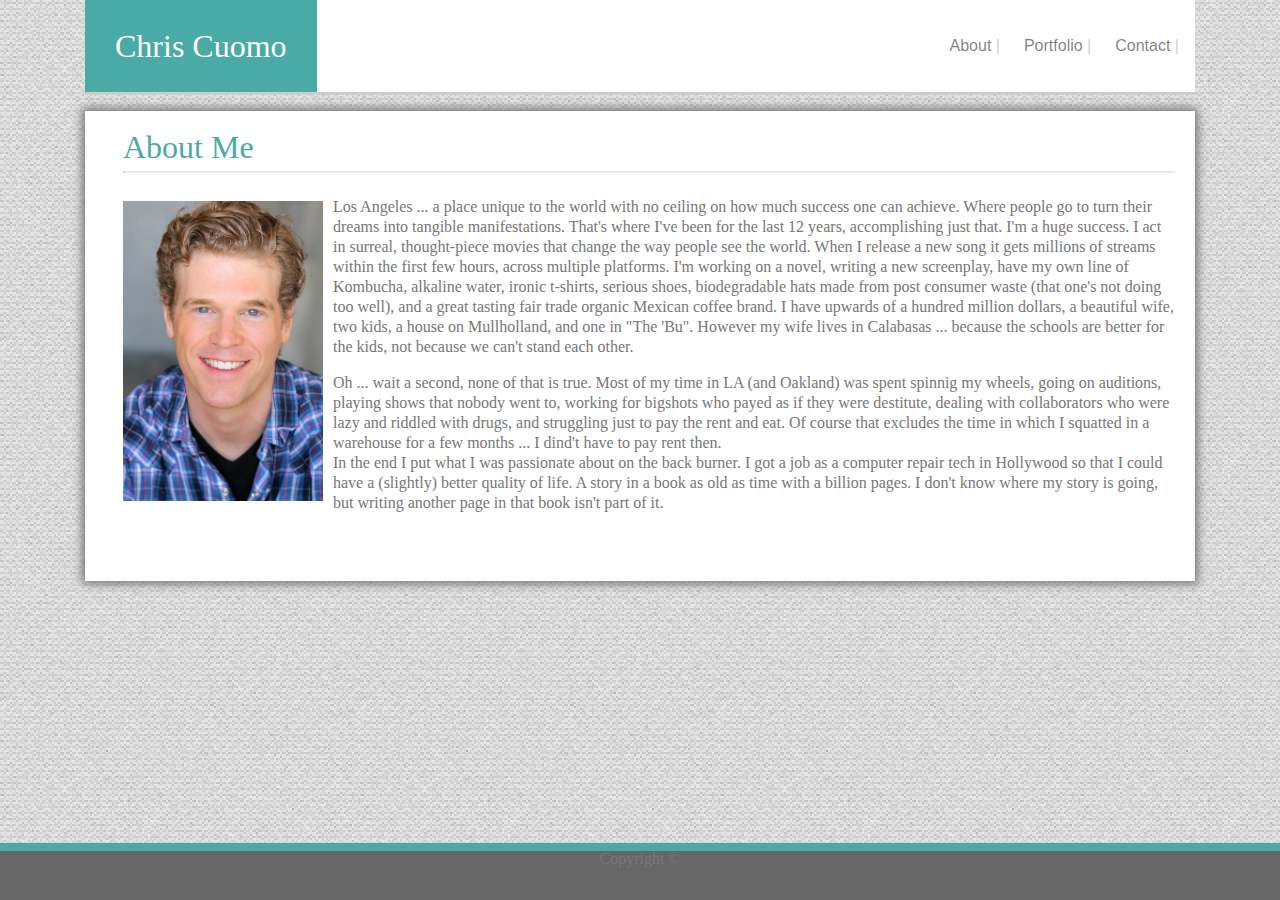
<file: index.html>
<!DOCTYPE html>
<html lang="en">
<head>
    <meta charset="UTF-8">
    <meta name="viewport" content="width=device-width, initial-scale=1, shrink-to-fit=no">
    <meta http-equiv="X-UA-Compatible" content="ie=edge">
    <title>Chris Cuomo Portfolio Bootstrap</title>
    <link rel="stylesheet" href="https://stackpath.bootstrapcdn.com/bootstrap/4.3.1/css/bootstrap.min.css" integrity="sha384-ggOyR0iXCbMQv3Xipma34MD+dH/1fQ784/j6cY/iJTQUOhcWr7x9JvoRxT2MZw1T" crossorigin="anonymous">
    <link rel="stylesheet" type="text/css" href="assets/css/basicreset.css">
    <link rel="stylesheet" type="text/css" href="assets/css/style1.css">
    <script src="https://code.jquery.com/jquery-3.3.1.slim.min.js" integrity="sha384-q8i/X+965DzO0rT7abK41JStQIAqVgRVzpbzo5smXKp4YfRvH+8abtTE1Pi6jizo" crossorigin="anonymous"></script>
    <script src="https://cdnjs.cloudflare.com/ajax/libs/popper.js/1.14.7/umd/popper.min.js" integrity="sha384-UO2eT0CpHqdSJQ6hJty5KVphtPhzWj9WO1clHTMGa3JDZwrnQq4sF86dIHNDz0W1" crossorigin="anonymous"></script>
    <script src="https://stackpath.bootstrapcdn.com/bootstrap/4.3.1/js/bootstrap.min.js" integrity="sha384-JjSmVgyd0p3pXB1rRibZUAYoIIy6OrQ6VrjIEaFf/nJGzIxFDsf4x0xIM+B07jRM" crossorigin="anonymous"></script>
</head>
<body>
<div class="container">
    <div class="nav-wrapper">
      <!-- Navbar adapted from the following link ...
      https://getbootstrap.com/docs/4.3/components/navbar/
      I removed some of the unnecessary code, such as "nav-item active", the form, the dropdown toggle, etc.
      -->
        <nav class="navbar navbar-expand-lg navbar-light">
                <a class="navbar-brand text-white">Chris Cuomo</a>
                <button class="navbar-toggler" type="button ml-auto" data-toggle="collapse" data-target="#collapsibleNavbar">
                  <span class="navbar-toggler-icon"></span>
                </button>
              
                <div class="collapse navbar-collapse text-right" id="collapsibleNavbar">
                  <ul class="navbar-nav ml-auto">
                    <li class="nav-item">
                      <a class="nav-link color-link" href="index.html">About<span class="opaq"> | </span></a><span class="sr-only">(current)</span>
                    </li>
                    <li class="nav-item">
                      <a class="nav-link color-link" href="portfolio.html">Portfolio<span class="opaq"> | </span></a>
                    </li>
                    <li class="nav-item">
                        <a class="nav-link color-link" href="contact.html">Contact<span class="opaq"> | </span></a>

                      <div class="dropdown-menu" aria-labelledby="navbarDropdown">
                        <a class="dropdown-item" href="#">Action</a>
                        <a class="dropdown-item" href="#">Another action</a>
                        <div class="dropdown-divider"></div>
                        <a class="dropdown-item" href="#">Something else here</a>
                      </div>
                    </li>
                  </ul>
  
              </div>
        </nav> 
    
            <br>
          <div id="aboutme">
            <div class="row">
                <div class="col-12">
                  <h2>About Me</h2>
                  <hr> 
                  <img class="ChrisCuomo" src="assets/images/ChrisCuomo071webcopy.jpg" height="300" alt="chriscuomo">
                <br>
                  <p>
                      Los Angeles ... a place unique to the world with no ceiling on how much success one can achieve. Where people go to turn their dreams into tangible manifestations. That's where I've been for the last 12 years, accomplishing just that. I'm a huge success. I act in surreal, thought-piece movies that change the way people see the world. When I release a new song it gets millions of streams within the first few hours, across multiple platforms. I'm working on a novel, writing a new screenplay, have my own line of Kombucha, alkaline water, ironic t-shirts, serious shoes, biodegradable hats made from post consumer waste (that one's not doing too well), and a great tasting fair trade organic Mexican coffee brand. I have upwards of a hundred million dollars, a beautiful wife, two kids, a house on Mullholland, and one in "The 'Bu". However my wife lives in Calabasas ... because the schools are better for the kids, not because we can't stand each other.
                    </p>
                    <br>
                  <p>
                      Oh ... wait a second, none of that is true. Most of my time in LA (and Oakland) was spent spinnig my wheels, going on auditions, playing shows that nobody went to, working for bigshots who payed as if they were destitute, dealing with collaborators who were lazy and riddled with drugs, and struggling just to pay the rent and eat. Of course that excludes the time in which I squatted in a warehouse for a few months ... I dind't have to pay rent then. 
                  </p>
                  <p>
                    In the end I put what I was passionate about on the back burner. I got a job as a computer repair tech in Hollywood so that I could have a (slightly) better quality of life. A story in a book as old as time with a billion pages. I don't know where my story is going, but writing another page in that book isn't part of it.
                  </p>
                  <br>
                  <br>
                  <br>
                </div>
            </div>
          </div> <!-- closed #aboutme -->
              <!-- changed to row from footer --> 
              <div class="row">
                    <div class="col-md-12" id="footer">Copyright ©</div>
              </div> 
      </div>
</div>
</body>
</html>
</file>
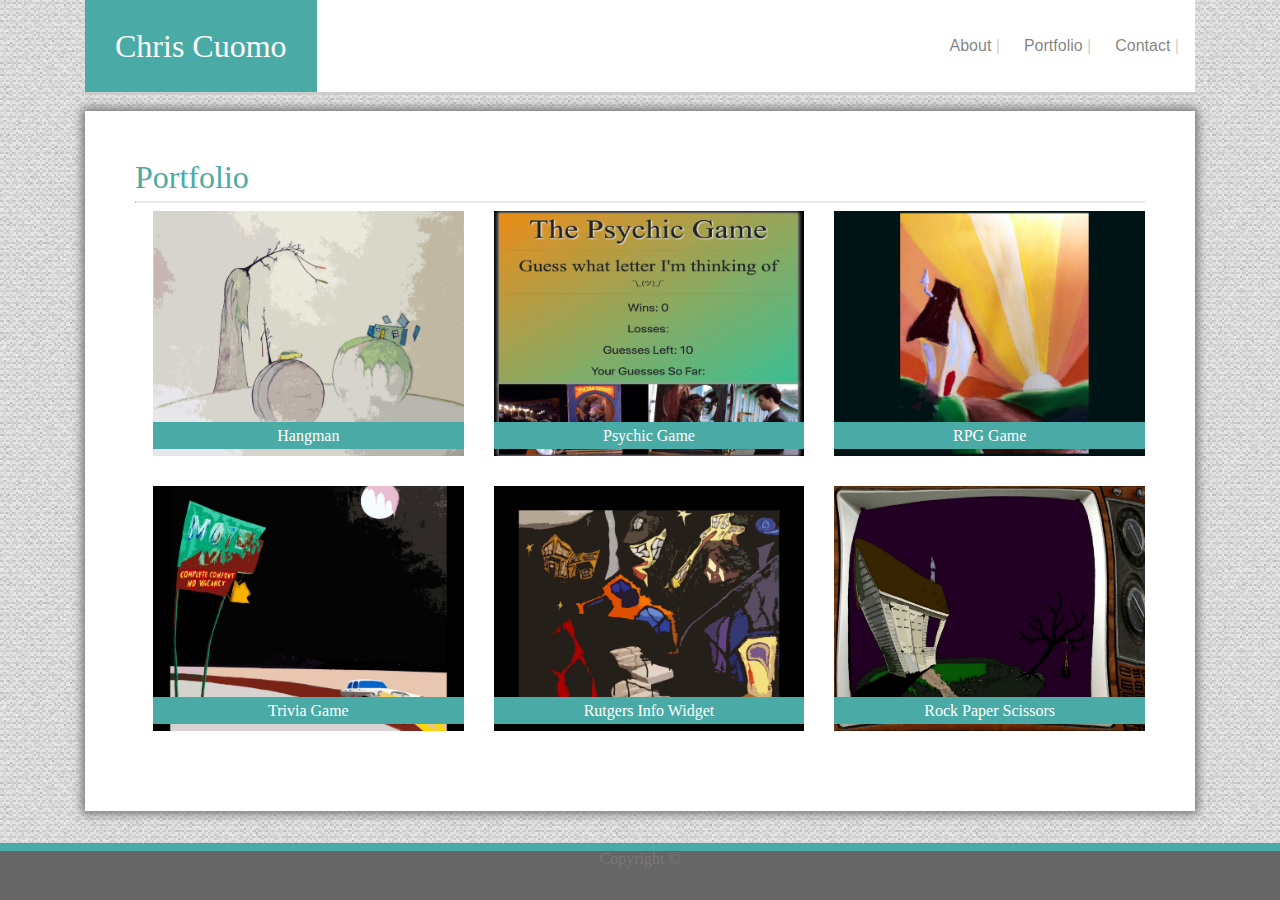
<file: portfolio.html>
<!DOCTYPE html>
<html lang="en">
<head>
    <meta charset="UTF-8">
    <meta name="viewport" content="width=device-width, initial-scale=1.0">
    <meta http-equiv="X-UA-Compatible" content="ie=edge">
    <title>Chris Cuomo Portfolio Bootstrap</title>
    <link rel="stylesheet" href="https://stackpath.bootstrapcdn.com/bootstrap/4.3.1/css/bootstrap.min.css" integrity="sha384-ggOyR0iXCbMQv3Xipma34MD+dH/1fQ784/j6cY/iJTQUOhcWr7x9JvoRxT2MZw1T" crossorigin="anonymous">
    <link rel="stylesheet" type="text/css" href="assets/css/basicreset.css">
    <link rel="stylesheet" type="text/css" href="assets/css/style1.css">
    <script src="https://code.jquery.com/jquery-3.3.1.slim.min.js" integrity="sha384-q8i/X+965DzO0rT7abK41JStQIAqVgRVzpbzo5smXKp4YfRvH+8abtTE1Pi6jizo" crossorigin="anonymous"></script>
    <script src="https://cdnjs.cloudflare.com/ajax/libs/popper.js/1.14.7/umd/popper.min.js" integrity="sha384-UO2eT0CpHqdSJQ6hJty5KVphtPhzWj9WO1clHTMGa3JDZwrnQq4sF86dIHNDz0W1" crossorigin="anonymous"></script>
    <script src="https://stackpath.bootstrapcdn.com/bootstrap/4.3.1/js/bootstrap.min.js" integrity="sha384-JjSmVgyd0p3pXB1rRibZUAYoIIy6OrQ6VrjIEaFf/nJGzIxFDsf4x0xIM+B07jRM" crossorigin="anonymous"></script>
</head>
<body>
    <div class="container">
            <nav class="navbar navbar-expand-lg navbar-light">
                    <a class="navbar-brand text-white">Chris Cuomo</a>
                    <button class="navbar-toggler" type="button ml-auto" data-toggle="collapse" data-target="#collapsibleNavbar">
                      <span class="navbar-toggler-icon"></span>
                    </button>
                  
                    <div class="collapse navbar-collapse text-right" id="collapsibleNavbar">
                      <ul class="navbar-nav ml-auto">
                        <li class="nav-item">
                          <a class="nav-link" href="index.html">About<span class="opaq"> | </span></a><span class="sr-only">(current)</span></a>
                        </li>
                        <li class="nav-item">
                          <a class="nav-link" href="portfolio.html">Portfolio<span class="opaq"> | </span></a>
                        </li>
                        <li class="nav-item">
                            <a class="nav-link" href="contact.html">Contact<span class="opaq"> | </span></a>
    
                          <div class="dropdown-menu" aria-labelledby="navbarDropdown">
                            <a class="dropdown-item" href="#">Action</a>
                            <a class="dropdown-item" href="#">Another action</a>
                            <div class="dropdown-divider"></div>
                            <a class="dropdown-item" href="#">Something else here</a>
                          </div>
                        </li>
                      </ul>
                    
                    </div>
            </nav>
        
    <br class="portbreak">
    <div id="portfolio">
    <div id="row">
        
        <h1 id="contacttext">Portfolio</h1>
    <hr>
    <ul>
        <div class="row">
            <div class="col-md-4 img-fluid">
        <li>
            <!-- learned about img-fluid from:
                https://getbootstrap.com/docs/4.3/content/images/#responsive-images -->
        <a><img src="assets/images/Amnesia.jpg" width="100%" alt="amnesia">
            <div class="portfolionames">Hangman</div>
        </a>
        </li>
        </div> <!-- column close -->
        <div class="col-md-4 img-fluid">
            <li>
                <a href="https://weatherfields.github.io/Psychic-Game/" target="_blank" rel="noopener noreferrer"><img src="assets/images/Psychic-Game.jpg" width="100%" alt="Psychic-Game">
                    <div class="portfolionames">Psychic Game</div>
                </a>
            </li>
            </div> <!-- column close -->
        <div class="col-md-4 img-fluid">
        <li>
            <a><img src="assets/images/sunnyhouse.jpg" width="100%" alt="sunnyhouse">
                <div class="portfolionames">RPG Game</div>
            </a>
        </li>
        </div> <!-- column close -->
        <div class="col-md-4 img-fluid">
        <li>
            <a><img src="assets/images/MotelCar.jpg" width="100%" alt="motelcar">
                <div class="portfolionames">Trivia Game</div>
            </a>
        </li>
        </div> <!-- column close -->
        <div class="col-md-4 img-fluid">
        <li>
            <a><img src="assets/images/Houses.jpg" width="100%" alt="houses">
                <div class="portfolionames">Rutgers Info Widget</div>
            </a>
        </li>
        </div> <!-- column close -->
        <div class="col-md-4 img-fluid">
        <li>
            <a><img src="assets/images/TVhouse.jpg" width="100%" alt="tvhouse">
                <div class="portfolionames">Rock Paper Scissors</div>
            </a>
        </li>
        </div> <!-- column close -->
    </ul>
    </div>  <!-- closed #portfolio -->
    <div class="row">
            <div class="col-md-12" id="footer">Copyright ©</div>
    </div> 
</div>
</div>
</body>
</html>
</file>
<file: assets/css/style1.css>
.navbar {
  padding: 0px;
}
body {
  background-image: url(../images/Full-Background.png);
}
nav {
  background: #fff;
	font-family: 'Georgia', Times, Times New Roman, serif;
	border-bottom: 3px solid #cccccc;
}
/* Chris Cuomo Header */
.navbar-brand {
  border: 15px;
  padding: 30px;
  background-color: #4aaaa5;
}
.navbar-light .navbar-brand {
  color: #ffffff;
  font-size: 2.0em;
  text-align: center;
}
.navbar-toggler {
  margin-right: 2%;
}
/* Hyper Links */
.nav-wrapper{
  position: relative;
}
.nav-item {
  font-family: 'Arial', 'Helvetica Neue', Helvetica, sans-serif;
  color: #777777;
  margin-right: 8px;
}
.opaq {
  opacity: 0.4;
}
.navbar-light .navbar-toggler .navbar-toggler-icon
{
  background-color: #ffffff;
}
#aboutme {
  background: #ffffff;
	height: 70%;
	padding: 20px;
  overflow: auto;
  box-shadow: 0px 0px 9px 3px #777777;
  margin-bottom: 69px;
}
.row {
  margin-left: 3px;
}
hr {
display: block;
margin-top: 0.5em;
margin-bottom: 0.5em;
margin-left: auto;
margin-right: auto;
border-style: inset;
border-width: 1px;
  }
.ChrisCuomo {
 float: left;
 margin: 20px 10px 10px 0px; 
  }
#aboutme h2 {
  font-size: 2em;
  text-align: left;
  color: #4aaaa5;
  position: relative;
} 

#aboutme p {
	line-height: 125%;
  color: #777777;
}
/* Contact Page */
#contacttext {
  font-size: 2em;
  text-align: left;
  color: #4aaaa5;
}
#message {
	height: 150px;
  margin-bottom: 10px;
  width: 100%
}
#email {
  margin-bottom: 10px;
  width: 100%
}
#name {
  margin-bottom: 10px;
  width: 100%
}
#contactform {
  box-shadow: 0px 0px 9px 3px #777777;
  background: #ffffff;
  height: 500px;
	padding: 30px;
  overflow: auto;
  margin-bottom: 80px;
}
#submit {
  color: #fff;
    width: 70px;
    height: 30px;
    background: #4aaaa5;
    border: none;
    margin-top: 5px;
    border-radius: 2px;
    font-size: 13px;
}
#submit:hover {
	cursor: pointer;
  background-color: #db9936;
}
/* Portfolio Page */
  .column img {
    margin-top: 12px;
  }

.portbreak {
  content: "";
  margin: .5em;
  display: block;
}
#portfolio {
  box-shadow: 0px 0px 9px 3px #777777;
  background: #ffffff;
  height: auto;
	padding: 50px;
  overflow: auto;
  margin-bottom: 80px;
}

.portfolionames {
    color: #ffffff;
    background-color: #4aaaa5;
    line-height: 27px;
    text-align: center;
    position: relative;
    width: 100%;
    bottom: 37px;
}
/* footer */
#footer {
  height: 57px;
  left: 0;
  bottom: 0;
  border-top: 8px solid #4aaaa5;
  background-color: #666666;
  color: #777777;
  text-align: center;
  position: fixed;
}
</file>
<file: assets/css/basicreset.css>
/* http://meyerweb.com/eric/tools/css/reset/ 
   v2.0 | 20110126
   License: none (public domain)
*/

html, body, div, span, applet, object, iframe,
h1, h2, h3, h4, h5, h6, p, blockquote, pre,
a, abbr, acronym, address, big, cite, code,
del, dfn, em, img, ins, kbd, q, s, samp,
small, strike, strong, sub, sup, tt, var,
b, u, i, center,
dl, dt, dd, ol, ul, li,
fieldset, form, label, legend,
table, caption, tbody, tfoot, thead, tr, th, td,
article, aside, canvas, details, embed, 
figure, figcaption, footer, header, hgroup, 
menu, nav, output, ruby, section, summary,
time, mark, audio, video {
	margin: 0;
	padding: 0;
	border: 0;
	font-size: 100%;
	font: inherit;
	vertical-align: baseline;
}
/* HTML5 display-role reset for older browsers */
article, aside, details, figcaption, figure, 
footer, header, hgroup, menu, nav, section {
	display: block;
}
body {
	line-height: 1;
}
ol, ul {
	list-style: none;
}
blockquote, q {
	quotes: none;
}
blockquote:before, blockquote:after,
q:before, q:after {
	content: '';
	content: none;
}
table {
	border-collapse: collapse;
	border-spacing: 0;
}
</file>
